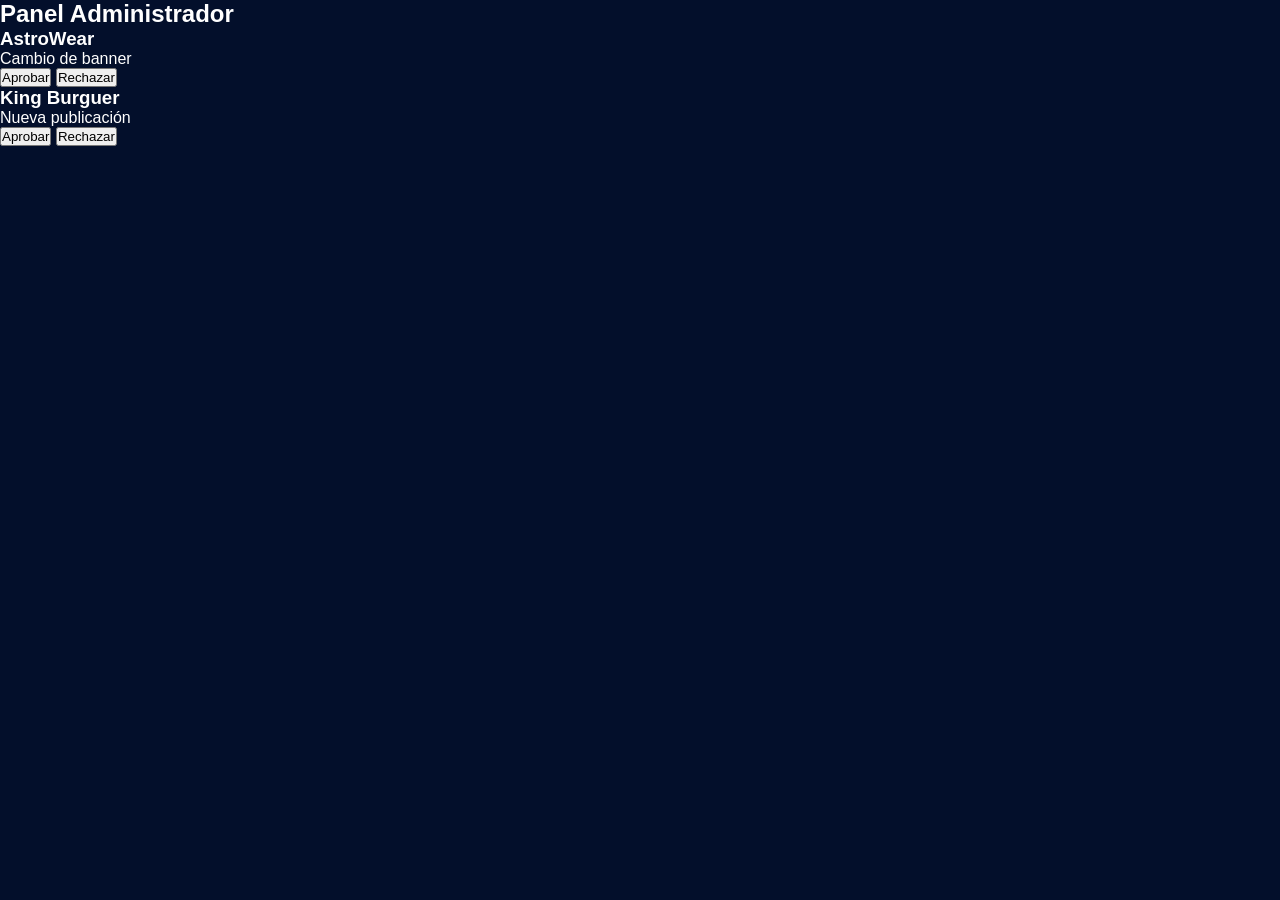
<file: templates/admin.html>
<!DOCTYPE html>
<html lang="es">

<head>

<meta charset="UTF-8">

<title>Admin Vertex</title>

<link rel="stylesheet"
href="/static/css/styles.css">

</head>

<body>

<section class="admin">

<h1>
Panel Administrador
</h1>

<div class="admin-card">

<h3>
AstroWear
</h3>

<p>
Cambio de banner
</p>

<button class="approve">

Aprobar

</button>

<button class="reject">

Rechazar

</button>

</div>

<div class="admin-card">

<h3>
King Burguer
</h3>

<p>
Nueva publicación
</p>

<button class="approve">

Aprobar

</button>

<button class="reject">

Rechazar

</button>

</div>

</section>

</body>

</html>
</file>
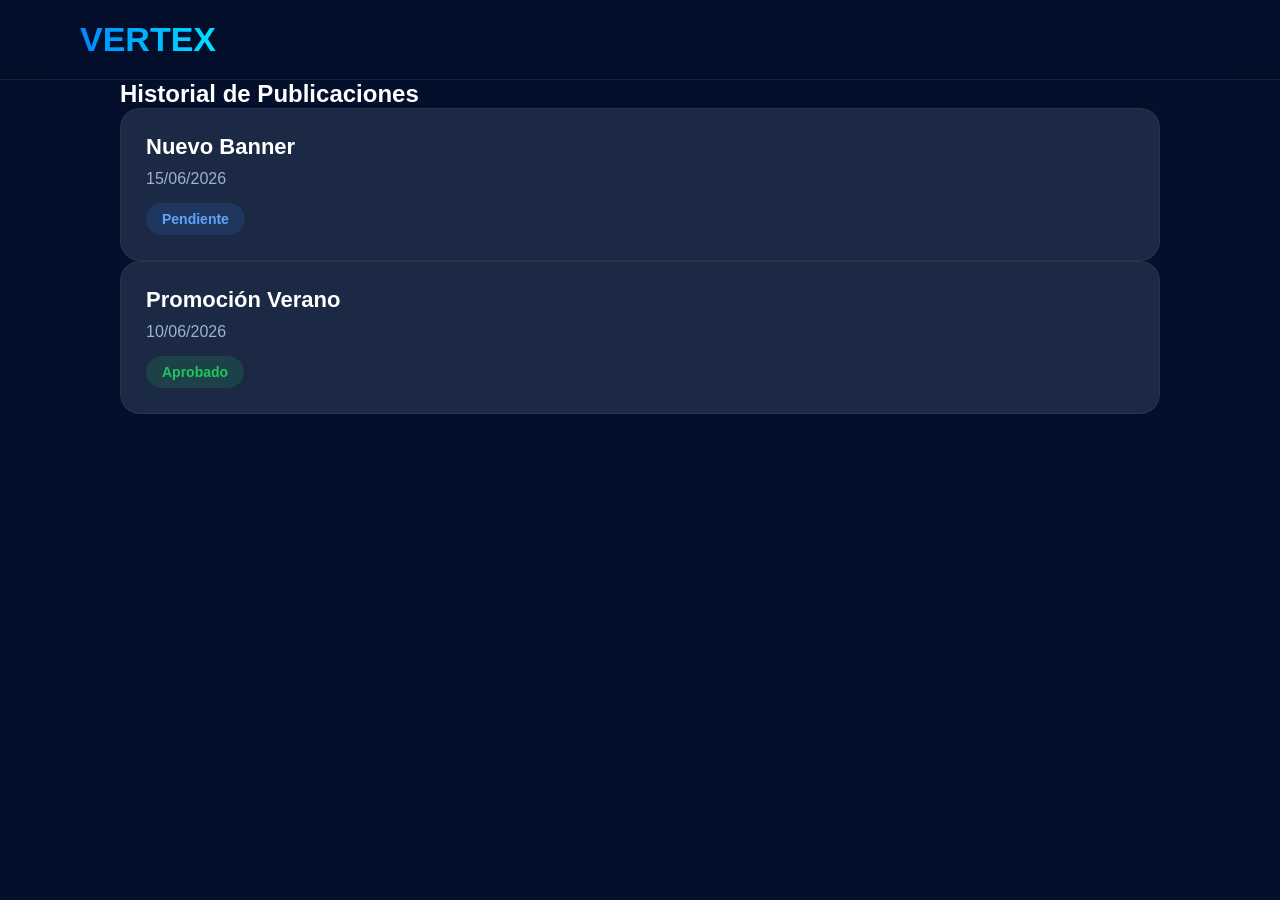
<file: templates/historial.html>
<!DOCTYPE html>
<html lang="es">

<head>

<meta charset="UTF-8">

<title>Historial | Vertex</title>

<link rel="stylesheet"
href="/static/css/styles.css">

</head>

<body>

<header class="navbar">

<div class="logo">
VERTEX
</div>

</header>

<section class="history-section">

<h1>
Historial de Publicaciones
</h1>

<div class="history-card">

<h3>Nuevo Banner</h3>

<p>
15/06/2026
</p>

<span class="pending">

Pendiente

</span>

</div>

<div class="history-card">

<h3>Promoción Verano</h3>

<p>
10/06/2026
</p>

<span class="approved">

Aprobado

</span>

</div>

</section>

</body>

</html>
</file>
<file: static/css/styles.css>
*{
margin:0;
padding:0;
box-sizing:border-box;
scroll-behavior:smooth;
}

:root{

--bg:#030f2b;
--bg2:#0a1736;
--card:#182642;

--primary:#0088ff;
--secondary:#02e1ff;
--accent:#1466b8;

--text:#ffffff;
--text2:#9db0d6;

--border:rgba(255,255,255,.08);

}

body{

font-family:'Inter',sans-serif;

background:var(--bg);

color:var(--text);

overflow-x:hidden;

}

/* ==========================================
   NAVBAR PREMIUM
========================================== */

.navbar{

position:fixed;

top:0;
left:0;

width:100%;

height:80px;

padding:0 80px;

display:flex;

align-items:center;
justify-content:space-between;

background:rgba(3,15,43,.85);

backdrop-filter:blur(20px);

border-bottom:1px solid var(--border);

z-index:9999;

transition:.4s;

}

.logo{

font-size:34px;

font-weight:800;

background:
linear-gradient(
90deg,
#0088ff,
#02e1ff
);
background-clip: text;
-webkit-background-clip: text;
-webkit-text-fill-color: transparent;


}

nav{

display:flex;
gap:35px;

}

nav a{

position:relative;

text-decoration:none;

color:var(--text2);

font-weight:500;

transition:.3s;

}

nav a::after{

content:"";

position:absolute;

left:0;
bottom:-8px;

width:0%;
height:2px;

background:#0088ff;

transition:.3s;

}

nav a:hover{

color:02ef;

}

nav a:hover::after{

width:100%;

}

.btn-nav{

padding:14px 28px;

border-radius:14px;

background:
linear-gradient(
135deg,
#3b82f6,
#02e1ff
);

text-decoration:none;

color:white;

font-weight:600;

transition:.35s;

}

.btn-nav:hover{

transform:
translateY(-4px);

box-shadow:
0 15px 35px
rgb(4, 92, 233);

}

/* ==========================================
   HERO
========================================== */

.hero{

min-height:100vh;

display:grid;

grid-template-columns:
1fr
0.95fr;

align-items:center;

gap:70px;

padding:
130px
80px
80px;

position:relative;

overflow:hidden;

}

.hero-left{

position:relative;

z-index:10;

}

.badge{

display:inline-flex;

align-items:center;

gap:10px;

padding:10px 20px;

border-radius:999px;

background:
rgba(59,130,246,.08);

border:
1px solid
rgba(59,130,246,.25);

color:#60a5fa;

margin-bottom:25px;

}

.dot{

width:8px;
height:8px;

background:#14b8a6;

border-radius:50%;

}

.hero h1{

font-size:82px;

font-weight:800;

line-height:1.05;

margin-bottom:25px;

position:relative;

}

.hero h1::after{

content:"";

position:absolute;

width:320px;
height:320px;

background:
rgba(59,130,246,.12);

filter:blur(120px);

left:50px;
top:-70px;

z-index:-1;

}

.hero h1 span{

background:
linear-gradient(
90deg,
#0088ff,
#02e1ff,
#0088ff
);

background-clip: text;
-webkit-background-clip: text;
-webkit-text-fill-color: transparent;

}

.hero p{

font-size:22px;

line-height:1.8;

color:var(--text2);

max-width:600px;

margin-bottom:40px;

}

/* ==========================================
   BOTONES HERO
========================================== */

.hero-buttons{

display:flex;

gap:20px;

}

.btn-primary,
.btn-secondary{

padding:18px 30px;

border-radius:16px;

text-decoration:none;

display:flex;

align-items:center;

gap:10px;

transition:.35s;

}

.btn-primary{

background:
linear-gradient(
135deg,
#0062ff,
#02e1ff
);

color:white;

}

.btn-primary:hover{

transform:
translateY(-4px);

box-shadow:
0 15px 35px
rgba(59,130,246,.35);

}

.btn-secondary{

border:
1px solid
rgba(255,255,255,.12);

color:white;

}

.btn-secondary:hover{

background:
rgba(255,255,255,.05);

}

/* ==========================================
   GLOWS
========================================== */

.glow{

position:absolute;

border-radius:50%;

filter:blur(120px);

animation:
floatGlow 8s infinite ease-in-out;

}

.glow1{

width:450px;
height:450px;

background:#0088ff;

left:10%;

top:0;

opacity:.20;

}

.glow2{

width:400px;
height:400px;

background:#ffffff;

right:5%;

bottom:0;

opacity:.18;

}

@keyframes floatGlow{

0%{transform:translateY(0);}
50%{transform:translateY(-30px);}
100%{transform:translateY(0);}

}

/* ==========================================
   DASHBOARD PREMIUM
========================================== */

.dashboard{

max-width:560px;

width:100%;

background:#1b2944;

padding:28px;

border-radius:24px;

border:1px solid
rgba(255,255,255,.05);

animation:
floatCard 5s infinite ease-in-out;

box-shadow:
0 20px 50px
rgba(0,0,0,.25);

}

@keyframes floatCard{

0%{transform:translateY(0);}
50%{transform:translateY(-15px);}
100%{transform:translateY(0);}

}

.window-top{

display:flex;

gap:10px;

margin-bottom:30px;

}

.window-top span{

width:12px;
height:12px;

border-radius:50%;

}

.window-top span:nth-child(1){background:#ef4444;}
.window-top span:nth-child(2){background:#f59e0b;}
.window-top span:nth-child(3){background:#14b8a6;}

.chart{

height:240px;

display:flex;

align-items:flex-end;

gap:12px;

margin-bottom:30px;

}

.bar{

flex:1;

background:
linear-gradient(
180deg,
#0088ff,
#02e1ff
);

border-radius:
18px 18px 8px 8px;

animation:grow 1.4s ease;

}

.h1{height:70px;}
.h2{height:110px;}
.h3{height:95px;}
.h4{height:150px;}
.h5{height:125px;}
.h6{height:175px;}
.h7{height:160px;}
.h8{height:195px;}

.stats{

display:grid;

grid-template-columns:
repeat(3,1fr);

gap:15px;

}

.stat-card{

background:#10213f;

padding:18px;

border-radius:16px;

}

.green{color:#0088ff;}
.purple{color:#02e1ff;}

/* ==========================================
   ABOUT
========================================== */

.about{

padding:140px 80px;

text-align:center;

max-width:1100px;

margin:auto;

}

.section-icon{

width:60px;
height:60px;

display:flex;

align-items:center;
justify-content:center;

margin:auto;

margin-bottom:25px;

border-radius:18px;

background:
rgba(59,130,246,.08);

color:#60a5fa;

font-size:24px;

}

.about h2{

font-size:64px;

margin-bottom:25px;

}

.about h2 span{

color:#3b82f6;

}

.about p{

font-size:26px;

line-height:1.8;

color:var(--text2);

}

/* ==========================================
   SERVICIOS PREMIUM
========================================== */

.services{

padding:120px 80px;

}

.services h2{

text-align:center;

font-size:64px;

margin-bottom:15px;

}

.section-subtitle{

text-align:center;

font-size:22px;

color:var(--text2);

margin-bottom:70px;

}

.services-grid{

display:grid;

grid-template-columns:
repeat(3,1fr);

gap:25px;

}

.service-card{

background:
linear-gradient(
145deg,
#182642,
#111c34
);

padding:45px;

border-radius:24px;

position:relative;

overflow:hidden;

border:1px solid
rgba(255,255,255,.05);

transition:.45s;

cursor:pointer;

}

.service-card::before{

content:"";

position:absolute;

top:0;
left:-120%;

width:70%;
height:100%;

background:
linear-gradient(
90deg,
transparent,
rgba(255,255,255,.12),
transparent
);

transform:skewX(-25deg);

transition:1s;

}

.service-card:hover::before{

left:150%;

}

.service-card:hover{

transform:
translateY(-15px)
scale(1.03);

border-color:#3b82f6;

box-shadow:
0 25px 60px
rgba(59,130,246,.25);

}

.service-card i{

font-size:32px;

margin-bottom:25px;

background:
linear-gradient(
135deg,
#3b82f6,
#02e1ff
);

background-clip: text;
-webkit-background-clip: text;
-webkit-text-fill-color: transparent;
transition:.4s;

}

.service-card:hover i{

transform:scale(1.2);

}
/* ===========================
   PLANES
=========================== */

.pricing{

padding:120px 80px;

text-align:center;

}

.pricing h2{

font-size:64px;

margin-bottom:15px;

}

.pricing p{

font-size:22px;

color:var(--text2);

margin-bottom:60px;

}

.pricing-grid{

display:grid;

grid-template-columns:
repeat(2,1fr);

gap:35px;

max-width:1100px;

margin:auto;

}

.price-card{

background:#1b2944;

padding:35px;

border-radius:22px;

text-align:left;

position:relative;

overflow:hidden;

border:1px solid
rgba(255,255,255,.05);

transition:
transform .35s ease,
box-shadow .35s ease,
border-color .35s ease;

cursor:pointer;

}

.price-card h3{

font-size:24px;

margin-bottom:15px;

font-weight:700;

}

.price-card h1{

font-size:58px;

font-weight:800;

margin-bottom:5px;

}

.price-card span{

font-size:16px;

color:var(--text2);

}

.price-card ul{

list-style:none;

margin-top:25px;

margin-bottom:30px;

}

.price-card li{

padding:10px 0;

color:var(--text2);

font-size:16px;

}

.price-card li::before{

content:"✓";

color:#02e1ff;

font-weight:bold;

margin-right:15px;

}
/* ===========================
   EFECTO PREMIUM
=========================== */

.price-card::before{

content:"";

position:absolute;

top:0;
left:-120%;

width:60%;
height:100%;

background:

linear-gradient(
90deg,
transparent,
rgba(255,255,255,.08),
transparent
);

transform:skewX(-25deg);

transition:.9s;

}

.price-card:hover::before{

left:150%;

}

.price-card:hover{

transform:
translateY(-10px);

box-shadow:
0 20px 50px
rgba(59,130,246,.20);

}

/* Premium */

.featured{

border:1px solid #0088ff;

animation:
premiumGlow 3s infinite alternate;

}

@keyframes premiumGlow{

from{

box-shadow:
0 0 15px
rgba(59,130,246,.10);

}

to{

box-shadow:
0 0 35px
rgba(59,130,246,.30);

}

}

/* Badge Popular */

.popular{

position:absolute;

top:-14px;

left:50%;

transform:translateX(-50%);

background:#0088ff;

padding:7px 18px;

border-radius:999px;

font-size:14px;

font-weight:600;

color:white;

}

/* Botón */

.plan-btn{

width:100%;

padding:16px;

margin-top:20px;

border:none;

border-radius:14px;

background:#0088ff;

color:white;

font-size:18px;

font-weight:600;

cursor:pointer;

transition:.3s;

}

.plan-btn:hover{

background: #02e1ff;

transform:scale(1.03);

box-shadow:
0 10px 25px
rgba(59,130,246,.25);

}
/* ==========================================
   EMPRENDIMIENTOS DESTACADOS
========================================== */

.projects{

padding:120px 80px;

}

.projects h2{

text-align:center;

font-size:64px;

margin-bottom:70px;

}

.projects-grid{

display:grid;

grid-template-columns:
repeat(auto-fit,minmax(280px,1fr));

gap:25px;

}

.project-card{

background:
linear-gradient(
145deg,
#182642,
#111c34
);

border-radius:24px;

overflow:hidden;

border:1px solid
rgba(255,255,255,.05);

transition:.45s;

cursor:pointer;

}

.project-card:hover{

transform:
translateY(-12px);

border-color:#0088ff;

box-shadow:
0 25px 60px
rgba(59,130,246,.20);

}

.project-card img{

width:100%;

height:220px;

object-fit:cover;

transition:.5s;

display:block;

}

.project-card:hover img{

transform:scale(1.08);

}

.project-content{

padding:25px;

}

.project-content small{

color:#02e1ff;

}

.project-content h3{

margin:10px 0;

font-size:28px;

}

.project-content p{

color:var(--text2);

line-height:1.7;

margin-bottom:15px;

}

.project-content a{

text-decoration:none;

color:#0088ff;

font-weight:600;

}

/* ==========================================
   TESTIMONIOS
========================================== */

.testimonials{

padding:120px 80px;

}

.testimonials h2{

text-align:center;

font-size:64px;

margin-bottom:60px;

}

.testimonial-grid{

display:grid;

grid-template-columns:
repeat(2,1fr);

gap:30px;

max-width:1100px;

margin:auto;

}

.testimonial-card{

background:#182642;

padding:40px;

border-radius:24px;

transition:.35s;

}

.testimonial-card:hover{

transform:
translateY(-8px);

}

.testimonial-card p{

font-size:22px;

line-height:1.8;

color:var(--text2);

margin-bottom:20px;

}

/* ==========================================
   EQUIPO INSTAGRAM STYLE
========================================== */

.team{

padding:120px 80px;

text-align:center;

}

.team h2{

font-size:64px;

margin-bottom:70px;

}

.team-grid{

display:flex;

justify-content:center;

gap:90px;

flex-wrap:wrap;

}

.member{

transition:.4s;

}

.member:hover{

transform:
translateY(-10px);

}

.avatar{

width:110px;
height:110px;

margin:auto;

display:flex;

align-items:center;
justify-content:center;

border-radius:50%;

background:
linear-gradient(
135deg,
#0088ff,
#02e1ff
);

position:relative;

overflow:hidden;

animation:
avatarPulse 4s infinite;

margin-bottom:20px;

}

.avatar i{

font-size:42px;

color:white;

}

.avatar::before{

content:"";

position:absolute;

inset:-5px;

border-radius:50%;

border:3px solid
rgba(255,255,255,.15);

animation:
rotateRing 8s linear infinite;

}

@keyframes rotateRing{

from{

transform:rotate(0deg);

}

to{

transform:rotate(360deg);

}

}

@keyframes avatarPulse{

0%{

transform:scale(1);

}

50%{

transform:scale(1.05);

}

100%{

transform:scale(1);

}

}

/* ==========================================
   SOBRE NOSOTROS
========================================== */

.team-info{

padding:120px 80px;

max-width:1100px;

margin:auto;

text-align:center;

}

.team-info h2{

font-size:64px;

margin-bottom:25px;

}

.team-info h2 span{

color:#3b82f6;

}

.team-info p{

font-size:22px;

line-height:1.8;

color:var(--text2);

max-width:900px;

margin:
0 auto
30px;

}

/* ==========================================
   CONTACTO
========================================== */

.contact{

padding:120px 80px;

max-width:900px;

margin:auto;

text-align:center;

}

.contact h2{

font-size:64px;

margin-bottom:20px;

}

.contact p{

font-size:22px;

color:var(--text2);

margin-bottom:50px;

}

.contact form{

display:flex;

flex-direction:column;

gap:20px;

}

.contact input,
.contact textarea{

background:#182642;

padding:20px;

border-radius:18px;

border:1px solid
rgba(255,255,255,.05);

color:white;

outline:none;

font-size:16px;

}

.contact textarea{

height:180px;

resize:none;

}

.contact button{

padding:18px;

border:none;

border-radius:18px;

background:
linear-gradient(
135deg,
#0088ff,
#02e1ff
);

color:white;

font-weight:600;

cursor:pointer;

transition:.35s;

}

.contact button:hover{

transform:
translateY(-4px);

}

/* ==========================================
   FOOTER PREMIUM
========================================== */

footer{

padding:70px 80px;

border-top:
1px solid rgba(255,255,255,.05);

display:flex;

justify-content:space-between;

align-items:center;

flex-wrap:wrap;

gap:30px;

}

.footer-left h3{

font-size:34px;

margin-bottom:10px;

}

.footer-left p{

max-width:350px;

line-height:1.7;

color:var(--text2);

}

.footer-icons{

display:flex;

gap:15px;

}

.footer-icons i{

width:55px;
height:55px;

display:flex;

align-items:center;
justify-content:center;

border-radius:18px;

background:#0088ff;

cursor:pointer;

font-size:20px;

transition:.35s;

}

.footer-icons i:hover{

background:#02e1ff;

transform:
translateY(-6px);

box-shadow:
0 15px 35px
rgba(59,130,246,.25);

}

/* ==========================================
   RESPONSIVE
========================================== */

@media(max-width:1200px){

.hero{

grid-template-columns:1fr;

text-align:center;

}

.hero-buttons{

justify-content:center;

}

.services-grid,
.pricing-grid,
.testimonial-grid{

grid-template-columns:1fr;

}

}

@media(max-width:900px){

.navbar{

padding:0 25px;

}

nav{

display:none;

}

.hero h1{

font-size:60px;

}

.about h2,
.services h2,
.pricing h2,
.projects h2,
.testimonials h2,
.team h2,
.team-info h2,
.contact h2{

font-size:46px;

}

footer{

flex-direction:column;

text-align:center;

}

}

@media(max-width:600px){

.hero{

padding:
120px
25px
80px;

}

.hero h1{

font-size:46px;

}

.hero p{

font-size:18px;

}

.about,
.services,
.pricing,
.projects,
.testimonials,
.team,
.team-info,
.contact{

padding:90px 25px;

}

.team-grid{

gap:50px;

}

}

/* ===========================
   PERFIL
=========================== */

.hidden{
display:none;
}

.perfil-container{

padding-top:140px;
padding-bottom:80px;

display:flex;
justify-content:center;

}

.perfil-card{

width:100%;
max-width:800px;

background:#1b2944;

padding:40px;

border-radius:24px;

}

.profile-avatar{

width:120px;
height:120px;

margin:auto;
margin-bottom:25px;

border-radius:50%;

display:flex;
align-items:center;
justify-content:center;

background:
linear-gradient(
135deg,
#0088ff,
#02e1ff
);

}

.profile-avatar i{

font-size:45px;

color:white;

}

.perfil-card h1{

text-align:center;

margin-bottom:30px;

}

.perfil-card form{

display:flex;
flex-direction:column;

gap:15px;

}

.perfil-card input,
.perfil-card textarea{

padding:18px;

background:#10213f;

border:none;

border-radius:14px;

color:white;

}

.perfil-card textarea{

height:120px;

resize:none;

}

.perfil-card button{

padding:18px;

border:none;

border-radius:14px;

background:
linear-gradient(
135deg,
#0088ff,
#02e1ff
);

color:white;

font-size:18px;

cursor:pointer;

}

/* ===========================
   TARJETA EMPRENDIMIENTO
=========================== */

.business-preview{

padding:80px;

}

.preview-card{

background:#1b2944;

border-radius:24px;

overflow:hidden;

max-width:1200px;

margin:auto;

}

.preview-card img{

width:100%;

height:350px;

object-fit:cover;

}

.preview-content{

padding:35px;

text-align:center;

}

.preview-content h2{

font-size:42px;

margin-bottom:15px;

}

.preview-content p{

color:#9db0d6;

line-height:1.8;

margin-bottom:25px;

}

.preview-btn{

display:inline-block;

padding:14px 28px;

background:#3b82f6;

border-radius:12px;

text-decoration:none;

color:white;

margin-bottom:25px;

}

.preview-socials{

display:flex;

justify-content:center;

gap:20px;

}

.preview-socials a{

width:55px;
height:55px;

display:flex;
align-items:center;
justify-content:center;

background:#10213f;

border-radius:50%;

color:white;

font-size:22px;

text-decoration:none;

transition:.3s;

}

.preview-socials a:hover{

transform:translateY(-5px);

background:#3b82f6;

}
/* ===========================
   TOAST / TARJETA
=========================== */

.toast {
    position: fixed;
    top: 30px;
    right: 30px;

    background: #1b2944;
    border: 1px solid rgba(255, 255, 255, 0.08);

    padding: 18px 22px;
    border-radius: 18px;

    display: flex;
    align-items: center;
    gap: 15px;

    min-width: 320px;
    z-index: 999999;

    box-shadow: 0 20px 50px rgba(0, 0, 0, 0.35);

    /* Estado oculto */
    transform: translateX(450px);
    opacity: 0;
    visibility: hidden;
    pointer-events: none;

    transition:
        transform 0.45s ease,
        opacity 0.45s ease,
        visibility 0.45s ease;
}

.toast.show {
    transform: translateX(0);
    opacity: 1;
    visibility: visible;
    pointer-events: auto;
}

.toast i {
    font-size: 28px;
    color: #02e1ff;
    flex-shrink: 0;
}

.toast-content h4 {
    margin: 0 0 4px;
    font-size: 18px;
    color: #fff;
}

.toast-content p {
    margin: 0;
    color: #9db0d6;
    font-size: 15px;
}

/* ==========================================
   EQUIPO CON IMAGENES
========================================== */

.member{

transition:.4s;

text-align:center;

}

.member:hover{

transform:
translateY(-10px);

}

.member img{

width:140px;
height:140px;

object-fit:cover;

border-radius:50%;

border:4px solid rgba(255,255,255,.08);

background:
linear-gradient(
135deg,
#0088ff,
#02e1ff
);

padding:4px;

margin-bottom:20px;

transition:.4s;

box-shadow:
0 15px 35px rgba(0,0,0,.25);

}

.member:hover img{

transform:scale(1.06);

box-shadow:
0 20px 45px rgba(59,130,246,.35);

}

.member h3{

font-size:24px;

margin-bottom:8px;

}

.member p{

color:#9db0d6;

font-size:16px;
}

/* ESTADO DE APROBACIÓN */

.approval-status{

padding:80px;

max-width:1200px;

margin:auto;

}

.approval-status h2{

font-size:42px;

text-align:center;

margin-bottom:35px;

}

.status-card{

background:#1b2944;

padding:35px;

border-radius:24px;

border:1px solid rgba(255,255,255,.05);

text-align:center;

box-shadow:
0 20px 40px rgba(0,0,0,.25);

}

.pending-badge{

display:inline-block;

padding:12px 22px;

border-radius:999px;

background:rgba(59,130,246,.15);

border:1px solid rgba(59,130,246,.25);

color:#60a5fa;

font-weight:600;

margin-bottom:20px;

}

.status-card p{

color:var(--text2);

font-size:18px;

line-height:1.8;

}

/*  HISTORIAL */

.history-section{

padding:80px;

max-width:1200px;

margin:auto;

}

.history-section h2{

font-size:42px;

text-align:center;

margin-bottom:40px;

}

#historyContainer{

display:flex;

flex-direction:column;

gap:20px;

}

.history-card{

background:#1b2944;

padding:25px;

border-radius:20px;

border:1px solid rgba(255,255,255,.05);

transition:.35s;

}

.history-card:hover{

transform:translateY(-5px);

box-shadow:
0 15px 35px rgba(59,130,246,.15);

}

.history-card h3{

font-size:22px;

margin-bottom:10px;

}

.history-card p{

color:var(--text2);

margin-bottom:15px;

}

.approved{

display:inline-block;

padding:8px 16px;

border-radius:999px;

background:rgba(34,197,94,.15);

color:#22c55e;

font-size:14px;

font-weight:600;

}

.pending{

display:inline-block;

padding:8px 16px;

border-radius:999px;

background:rgba(59,130,246,.15);

color:#60a5fa;

font-size:14px;

font-weight:600;

}

/*OPINIONES*/

.survey-section{

padding:80px;

max-width:900px;

margin:auto;

}

.survey-section h2{

font-size:42px;

text-align:center;

margin-bottom:35px;

}

.survey-form{

display:flex;

flex-direction:column;

gap:18px;

}

.survey-form textarea,
.survey-form select{

background:#182642;

border:1px solid rgba(255,255,255,.05);

border-radius:18px;

padding:18px;

color:white;

font-size:16px;

outline:none;

}

.survey-form textarea{

height:140px;

resize:none;

}

.survey-form select{

cursor:pointer;

}

.survey-form button{

padding:18px;

border:none;

border-radius:18px;

background:
linear-gradient(
135deg,
#0088ff,
#02e1ff
);

color:white;

font-size:17px;

font-weight:600;

cursor:pointer;

transition:.35s;

}

.survey-form button:hover{

transform:translateY(-4px);

box-shadow:
0 15px 35px rgba(59,130,246,.25);

}
.edit-btn{

padding:14px 28px;

border:none;

border-radius:14px;

background:
linear-gradient(
135deg,
#0088ff,
#02e1ff
);

color:white;

font-weight:600;

cursor:pointer;

transition:.35s;

margin-bottom:20px;

}

.edit-btn:hover{

transform:translateY(-4px);

box-shadow:
0 15px 35px rgba(59,130,246,.25);

}
</file>
